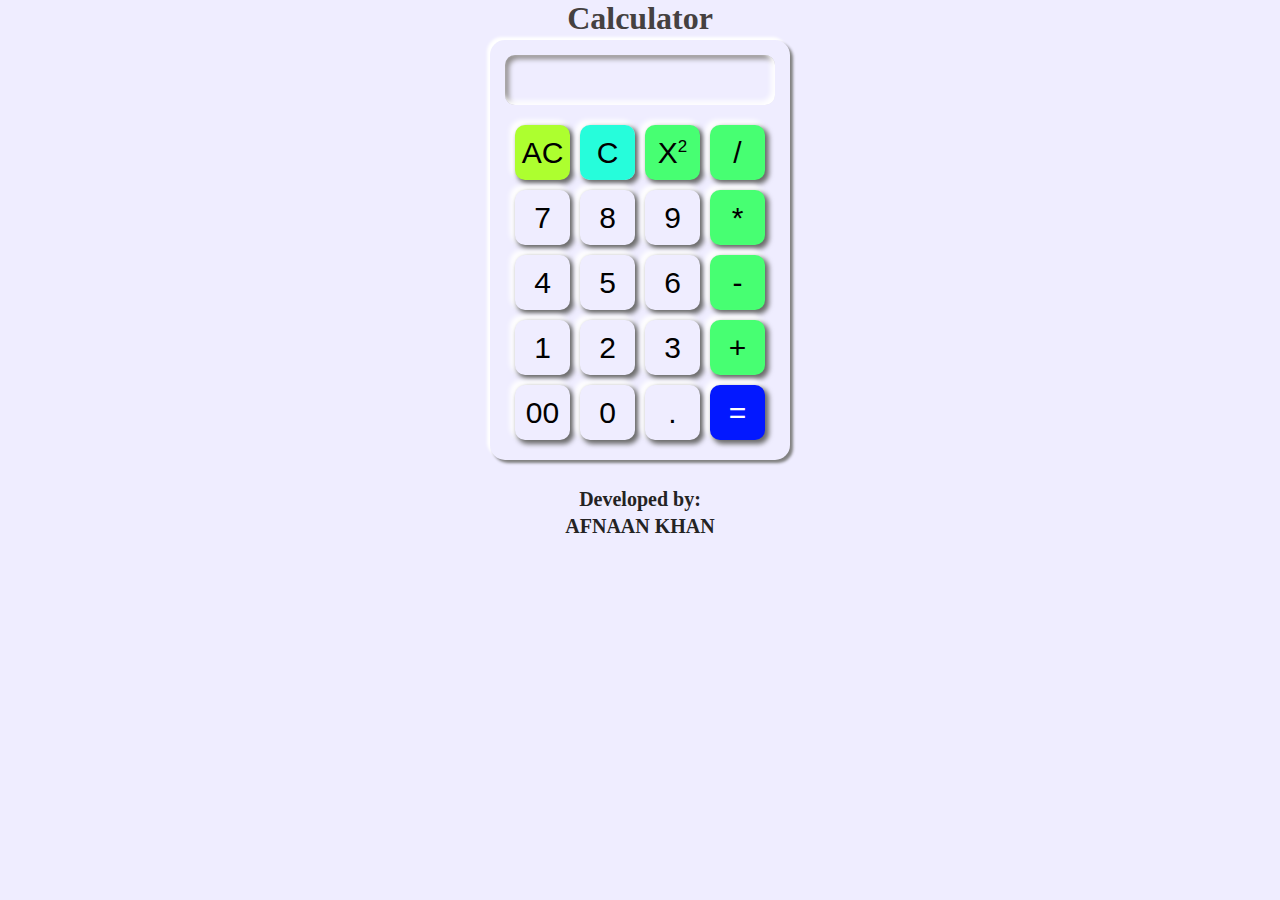
<file: index.html>
<!DOCTYPE html>
<html lang="en">

<head>
    <meta charset="UTF-8">
    <meta name="viewport" content="width=device-width, initial-scale=1.0">
    <title>Calculator</title>
    <link rel="stylesheet" href="calculator.css">
</head>
<body>

    <h1>Calculator</h1>
    <div class="container">

        <span id="input" class="input"></span>

        <div class="allbtn">
            <button class="btn" id="ac">AC</button>
            <button class="btn" id="c">C</button>
            <button class="btn op">X<sup>2</sup></button>
            <button class="btn op">/</button>
            <button class="btn">7</button>
            <button class="btn">8</button>
            <button class="btn">9</button>
            <button class="btn op">*</button>
            <button class="btn">4</button>
            <button class="btn">5</button>
            <button class="btn">6</button>
            <button class="btn op">-</button>
            <button class="btn">1</button>
            <button class="btn">2</button>
            <button class="btn">3</button>
            <button class="btn op">+</button>
            <button class="btn">00</button>
            <button class="btn">0</button>
            <button class="btn">.</button>
            <button class="btn" id="equal">=</button>
        </div>

    </div>
     <div class="dvb">Developed by:</div>
    <div class="dvb">AFNAAN KHAN</div>
    <script src="./calculator.js"></script>
</body>

</html>
</file>
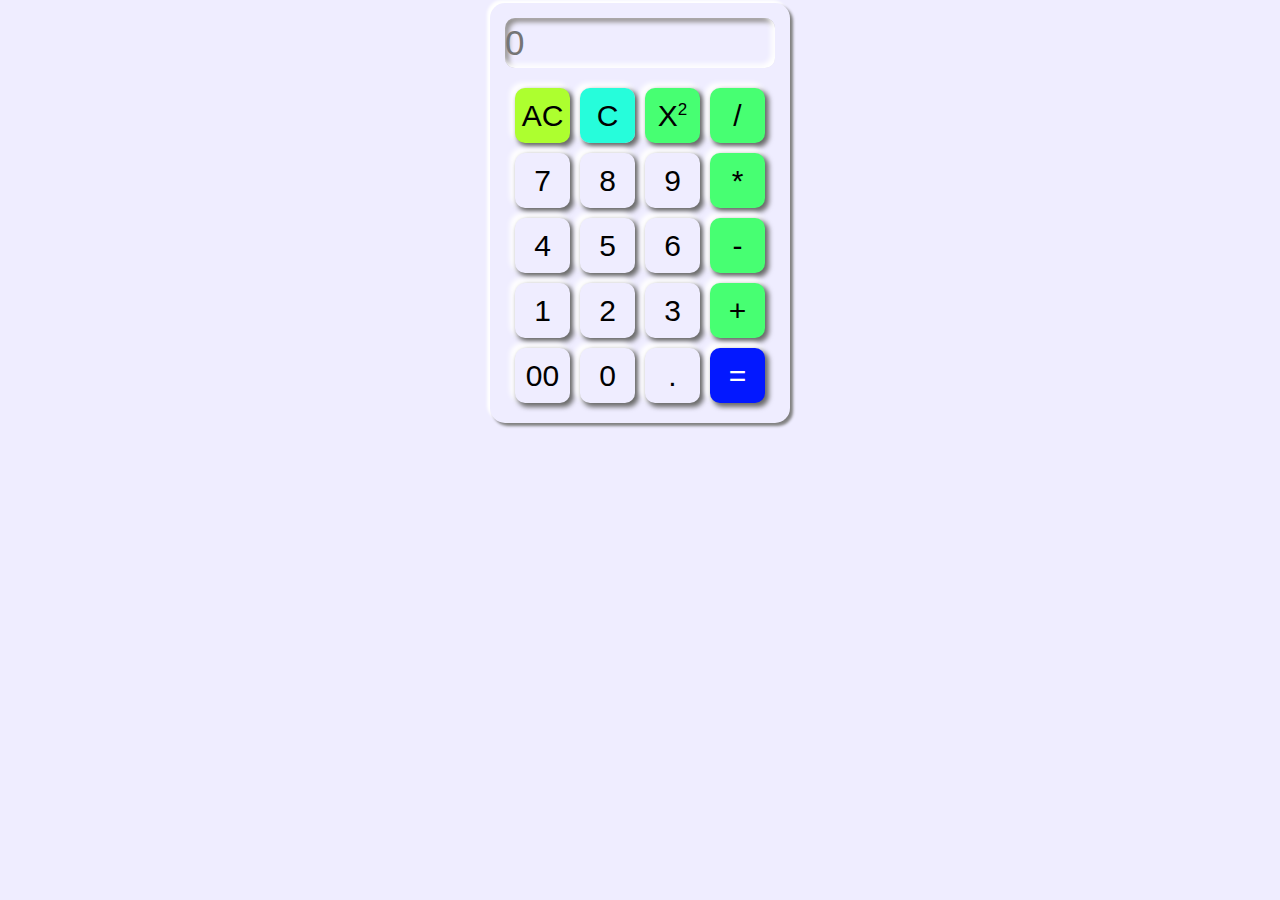
<file: calculator.html>
<!DOCTYPE html>
<html lang="en">

<head>
    <meta charset="UTF-8">
    <meta name="viewport" content="width=device-width, initial-scale=1.0">
    <title>Calculator</title>
    <link rel="stylesheet" href="calculator.css">
</head>
<body>

    <div class="container">

        <input type="text" id="input" class="input" placeholder="0">

        <div class="allbtn">
            <button class="btn" id="ac">AC</button>
            <button class="btn" id="c">C</button>
            <button class="btn op">X<sup>2</sup></button>
            <button class="btn op">/</button>
            <button class="btn">7</button>
            <button class="btn">8</button>
            <button class="btn">9</button>
            <button class="btn op">*</button>
            <button class="btn">4</button>
            <button class="btn">5</button>
            <button class="btn">6</button>
            <button class="btn op">-</button>
            <button class="btn">1</button>
            <button class="btn">2</button>
            <button class="btn">3</button>
            <button class="btn op">+</button>
            <button class="btn">00</button>
            <button class="btn">0</button>
            <button class="btn">.</button>
            <button class="btn" id="equal">=</button>
        </div>

    </div>
    <script src="calculator.js"></script>
</body>

</html>
</file>
<file: calculator.css>
* {
    margin: 0;
    padding: 0;
    /* font-family:; */
}

body {
    background-color: rgb(239, 237, 290);
    display: flex;
    justify-content: center;
    align-items: center;
    vertical-align: middle;
    flex-direction: column;
}
h1{
    color: rgb(69, 65, 65);
}
.dvb{
   margin: 2px;
   font-family:'Lucida Sans';
   font-weight: bold;
    font-size: 20px;
    color: rgb(36, 35, 35);
}
.container {
    margin-top: 3px;
     margin-bottom: 2%;
    background-color: rgb(239, 237, 290);
    box-shadow: 3px 3px 3px gray, -3px -3px 3px white;
    border-radius: 15px;
    display: inline-flex;
    flex-direction: column;
    align-items: center;
    justify-content: center;
    padding: 10px 0px;
    width: 300px;
    height: 400px;
}

.input {
   background-color: rgb(239, 237, 290);
    box-shadow: inset -3px -3px 5px 1px white, inset 3px 3px 5px 1px rgb(146, 143, 143);
    border: none;
    user-select: none;
    font-size: 35px;
    height: 50px;
    width: 90%;
    display:flex;
    justify-content:end;
      white-space: pre;
      overflow-x: auto;
    border-radius: 10px;
}

.allbtn {

    margin-top: 15px;
    display: flex;
    width: 90%;
    flex-direction: row;
    flex-wrap: wrap;
    align-items: center;
    justify-content: center;
}

button {
    user-select: none;
    margin: 5px;
    font-size: 30px;
    width: 55px;
    height: 55px;
    border-radius: 10px;
    border: 2px solid;
    border: none;
    cursor: pointer;
    background-color: rgb(239, 237, 290);
    box-shadow: 3px 3px 5px 1px rgb(107, 107, 107), -3px -3px 5px 2px rgb(255, 255, 255);
    transition:scale 0.2s;
}
 button:active{
        scale:0.9;
     
 }
.input:focus{
    outline:none;
}
 @media screen and (max-width:800px){
    button{
        cursor:default;
    }
     h1{
         margin-top:60px;
     }
   }
#ac {
    background-color: greenyellow;
}

#c {
    background-color: rgba(9, 255, 214, 0.874);
}

.op {
    background-color: rgb(71, 255, 114);
}

#equal {
     color: white;
    background-color: rgb(3, 24, 255);
}
sup{
     font-size: 17px;
}
</file>
